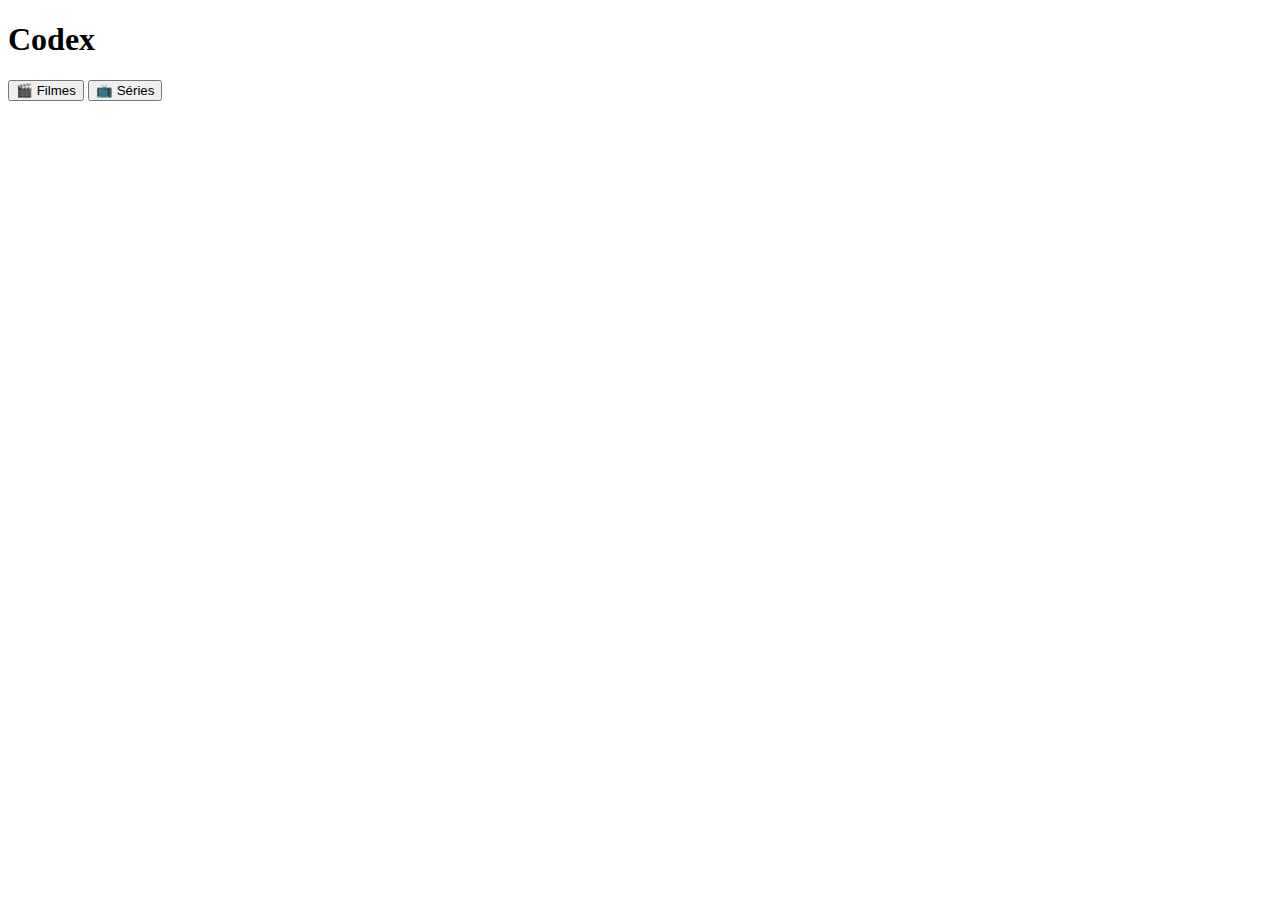
<file: index.html>
<!DOCTYPE html>
<html lang="pt-BR">
<head>
  <meta charset="UTF-8">
  <title>Codex</title>
</head>
<body>
  <h1>Codex</h1>

  <button onclick="location.href='filmes.html'">🎬 Filmes</button>
  <button onclick="location.href='series.html'">📺 Séries</button>

</body>
</html>
</file>
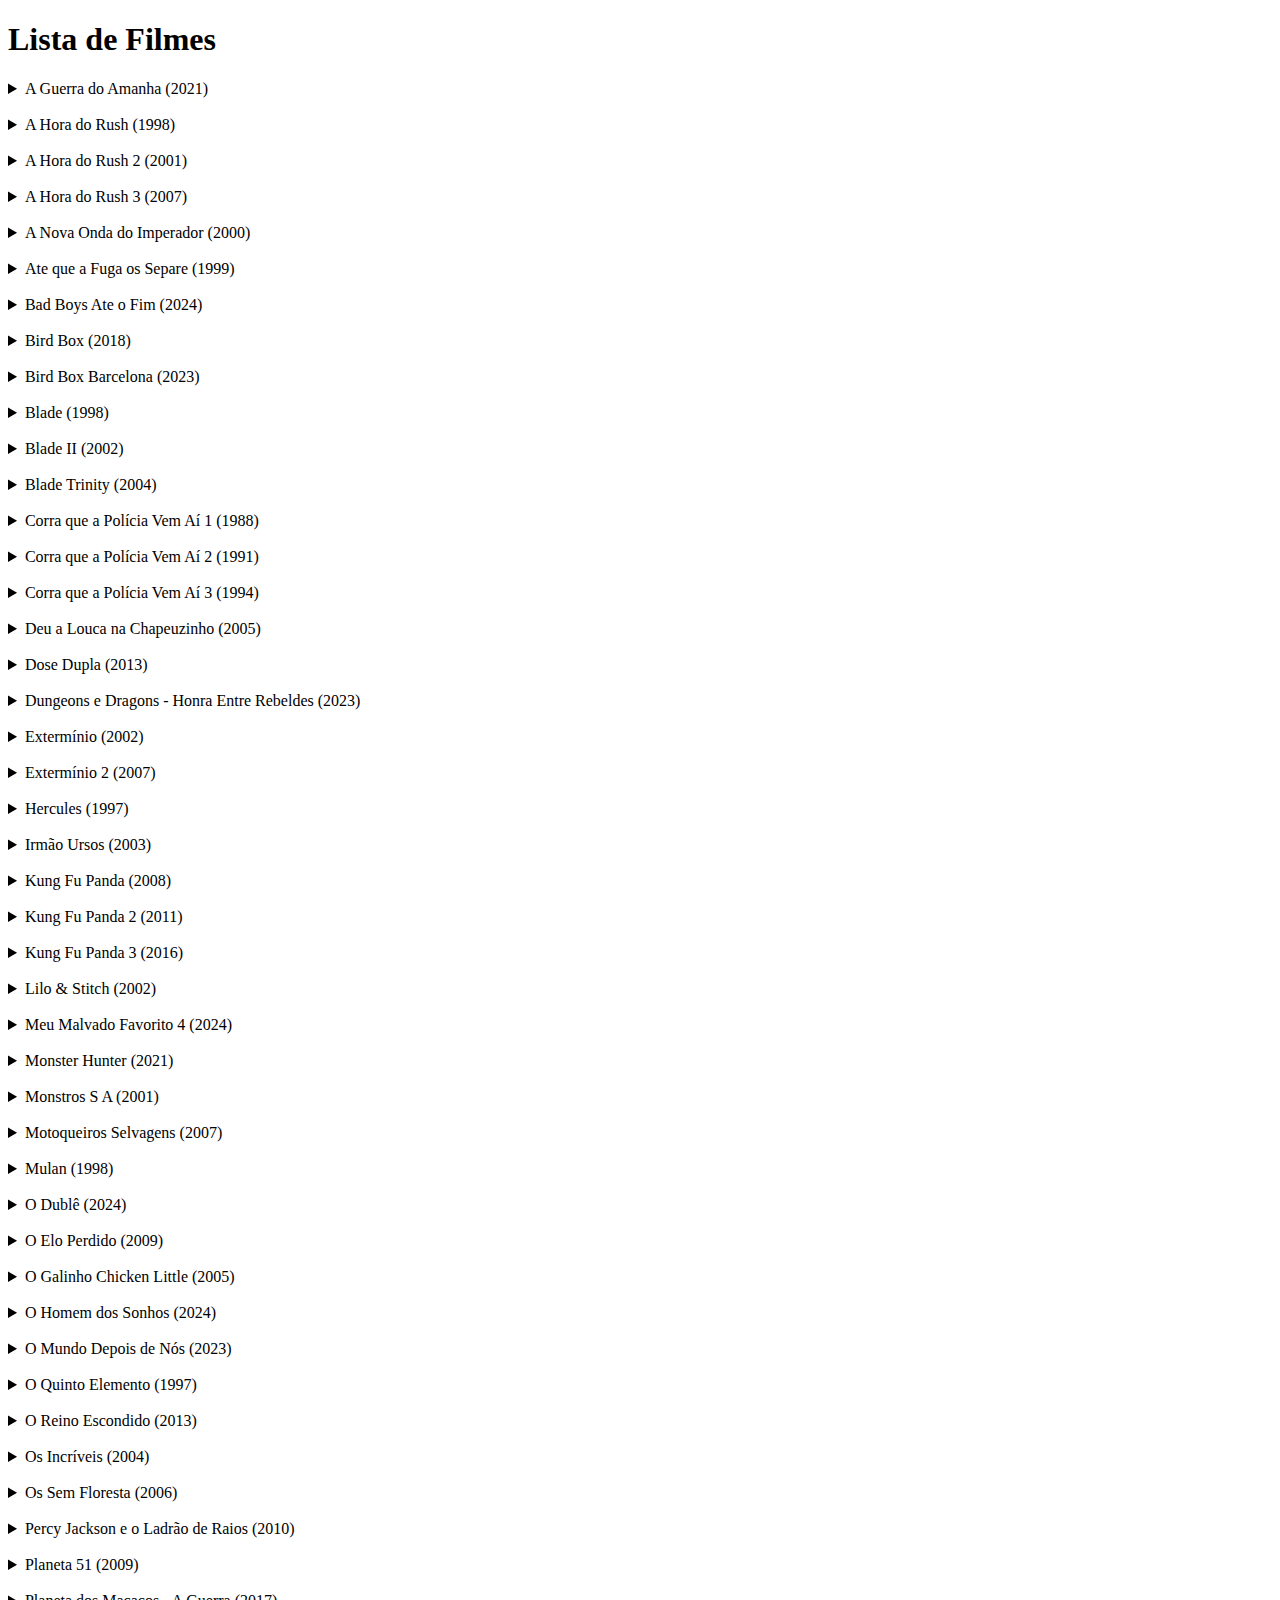
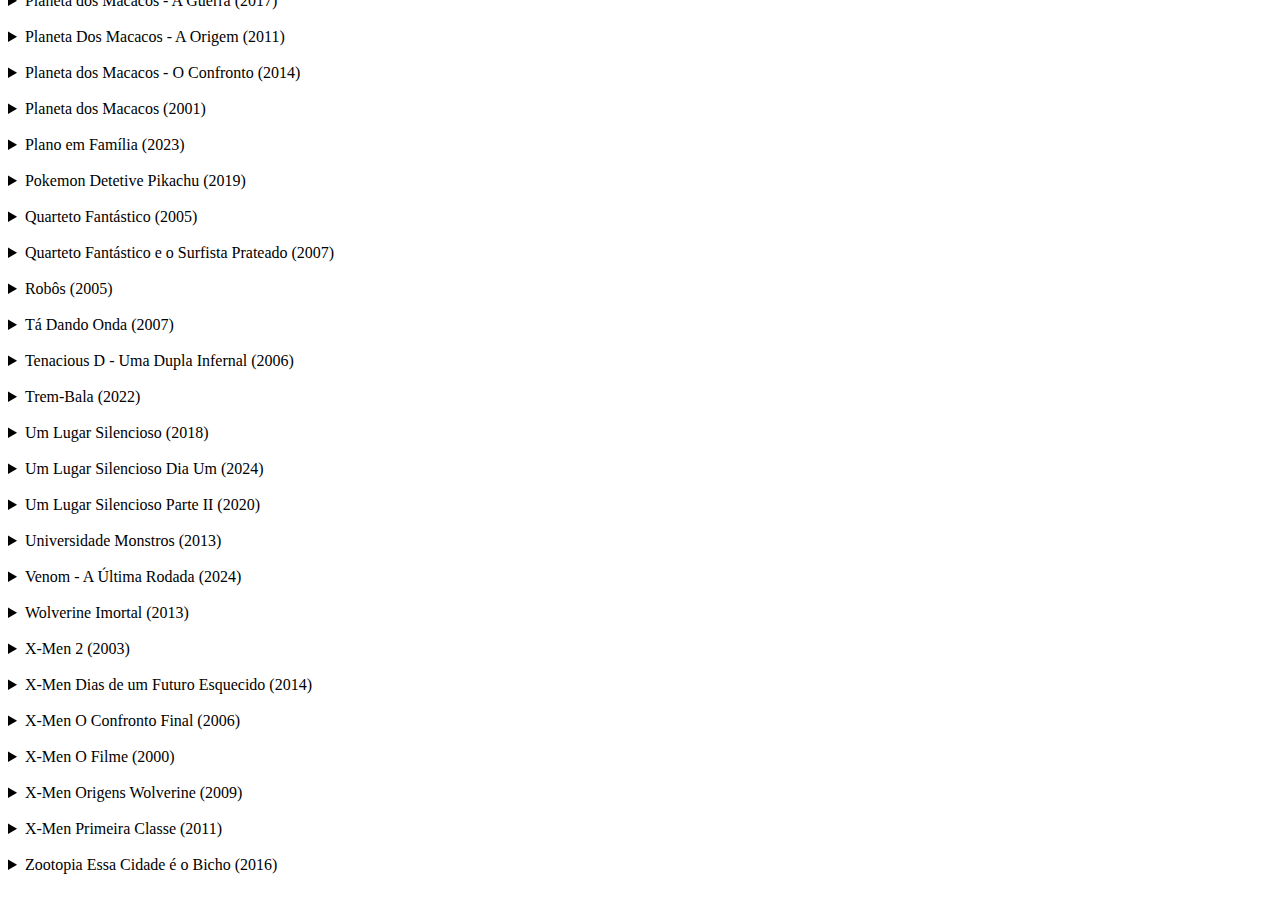
<file: filmes.html>
<!DOCTYPE html>
<html lang="pt-BR">
<head>
  <meta charset="UTF-8">
  <title>Filmes</title>
  <script src="script.js" defer></script>
</head>
<body>
  <h1>Lista de Filmes</h1>

  <details>
    <summary>A Guerra do Amanha &#40;2021&#41;</summary>
    <div class="video-container" data-src="https://filemoon.to/e/z0uzn8oxp2im/A_Guerra_do_Amanha.2021.1080p.WEB-DL.5.1.DUAL.COMANDO.TO.mkv"></div>
  </details>
  <br>

  <details>
    <summary>A Hora do Rush (1998)</summary>
    <div class="video-container" data-src="https://filemoon.to/e/hp9913fdmxvp/A_Hora_do_Rush__1998_.mp4"></div>
  </details>
  <br>

  <details>
    <summary>A Hora do Rush 2 (2001)</summary>
    <div class="video-container" data-src="https://filemoon.to/e/7sivivzacree/A_Hora_do_Rush_2__2001_.mp4"></div>
  </details>
  <br>

  <details>
    <summary>A Hora do Rush 3 (2007)</summary>
    <div class="video-container" data-src="https://filemoon.to/e/btukfjwmqia3/A_Hora_do_Rush_3__2007_.mp4"></div>
  </details>
  <br>

  <details>
    <summary>A Nova Onda do Imperador &#40;2000&#41;</summary>
    <div class="video-container" data-src="https://filemoon.to/e/62u806osdth3/A.Nova.Onda.do.Imperador.2000.1080p.BluRay.6CH.x264.DUAL-WWW.BLUDV.COM.mkv"></div>
  </details>
  <br>

  <details>
    <summary>Ate que a Fuga os Separe &#40;1999&#41;</summary>
    <div class="video-container" data-src="https://filemoon.to/e/ze8anlfnsdus/Ate.que.a.Fuga.os.Separe.1999.720p.BluRay.x264.S4FILMES.mp4"></div>
  </details>
  <br>

  <details>
    <summary>Bad Boys Ate o Fim &#40;2024&#41;</summary>
    <div class="video-container" data-src="https://filemoon.to/e/ckw6ufrb3282/Bad.Boys.Ate.o.Fim.2024.1080p.MP4.DUB.BaixarSeriesMP4.pm.mp4"></div>
  </details>
  <br>

  <details>
    <summary>Bird Box &#40;2018&#41;</summary>
    <div class="video-container" data-src="https://filemoon.to/e/qs0oa2kilk2l/Caixa.de.P_ssaros.2018.1080p.WEB-DL.DDP5.1.x264.DUAL.WWW.COMANDOTORRENTS.COM.mkv"></div>
  </details>
  <br>

  <details>
    <summary>Bird Box Barcelona &#40;2023&#41;</summary>
    <div class="video-container" data-src="https://filemoon.to/e/nbrx0v8xju3b/Bird.Box.Barcelona.2023.1080p.WEB-DL.DUAL.5.1.mkv"></div>
  </details>
  <br>

  <details>
    <summary>Blade &#40;1998&#41;</summary>
    <div class="video-container" data-src="https://filemoon.to/e/6gzfq0khcqwf/Blade.1998.1080p.BluRay.H264.AC3.AAC.DUAL-RICKSZ.mkv"></div>
  </details>
  <br>

  <details>
    <summary>Blade II &#40;2002&#41;</summary>
    <div class="video-container" data-src="https://filemoon.to/e/11pkw9pdaajd/Blade.II.2002.1080p.BluRay.H264.AC3.AAC.DUAL-RICKSZ.mkv"></div>
  </details>
  <br>

  <details>
    <summary>Blade Trinity &#40;2004&#41;</summary>
    <div class="video-container" data-src="https://filemoon.to/e/ast95vxvptos/Blade.Trinity.2004.UNRATED.1080p.H264.AC3.AAC.DUAL-RICKSZ.mkv"></div>
  </details>
  <br>

  <details>
    <summary>Corra que a Polícia Vem Aí 1 &#40;1988&#41;</summary>
    <div class="video-container" data-src="https://filemoon.to/e/6xka7bzrmqux/Corra_que_a_Pol_cia_Vem_A__1__40_1988_41__BDrip_720p_Dublado_dat2014.mkv"></div>
  </details>
  <br>

  <details>
    <summary>Corra que a Polícia Vem Aí 2 &#40;1991&#41; </summary>
    <div class="video-container" data-src="https://filemoon.to/e/1wloi6ze89s2/Corra_que_a_Pol_cia_Vem_A__2__40_1991_41__BDrip_720p_Dublado_dat2014.mkv"></div>
  </details>
  <br>

  <details>
    <summary>Corra que a Polícia Vem Aí 3 &#40;1994&#41;</summary>
    <div class="video-container" data-src="https://filemoon.to/e/1bkpppnxajug/Corra_que_a_Pol_cia_Vem_A__3__40_1994_41__BDrip_720p_Dublado_dat2014.mkv"></div>
  </details>
  <br>

  <details>
    <summary>Deu a Louca na Chapeuzinho &#40;2005&#41;</summary>
    <div class="video-container" data-src="https://filemoon.to/e/8kn5zbbiookm/Deu.a.Louca.na.Chapeuzinho.2005.1080p.BluRay.5.1.x264.DUAL-WWW.BLUDV.COM.mkv"></div>
  </details>
  <br>

  <details>
    <summary>Dose Dupla &#40;2013&#41;</summary>
    <div class="video-container" data-src="https://filemoon.to/e/cfbigwa84ri6/Dose_Dupla__40_2013_41__BluRay_1080p_Dublado.mp4"></div>
  </details>
  <br>

  <details>
    <summary>Dungeons e Dragons - Honra Entre Rebeldes &#40;2023&#41;</summary>
    <div class="video-container" data-src="https://filemoon.to/e/v0659walwiqm/Dungeons_e_Dragons_-_Honra_Entre_Rebeldes_2023_1080p_FULL_WEB-DL_DUAL_5.1.mkv"></div>
  </details>
  <br>

  <details>
    <summary>Extermínio &#40;2002&#41;</summary>
    <div class="video-container" data-src="https://filemoon.to/e/s5elarqpvlx0/Exterm_nio_720p_-_The_Pirate_Filmes.mp4"></div>
  </details>
  <br>

  <details>
    <summary>Extermínio 2 &#40;2007&#41;</summary>
    <div class="video-container" data-src="https://filemoon.to/e/sw4a2lisequp/Exterm_nio_2_720p_-_Filmes_Beta.mp4"></div>
  </details>
  <br>

  <details>
    <summary>Hercules &#40;1997&#41;</summary>
    <div class="video-container" data-src="https://filemoon.to/e/wlrnmhjrne2s/Hercules.1997.1080p.BluRay.5.1.x264.DUAL-WWW.BLUDV.COM.mkv"></div>
  </details>
  <br>

  <details>
    <summary>Irmão Ursos &#40;2003&#41;</summary>
    <div class="video-container" data-src="https://filemoon.to/e/xafyva0a4d6a/Irm_o.Ursos.2003.1080p.BRRip.DDP5.1.x264.DUAL-WWW.BLUDV.TV-TioKennedy.mkv"></div>
  </details>
  <br>

  <details>
    <summary>Kung Fu Panda &#40;2008&#41;</summary>
    <div class="video-container" data-src="https://filemoon.to/e/c2a2p6d3fusi/Kung.Fu.Panda.2008.1080p.BluRay.6CH.x264.DUAL-WWW.BLUDV.COM.mkv"></div>
  </details>
  <br>

  <details>
    <summary>Kung Fu Panda 2 &#40;2011&#41;</summary>
    <div class="video-container" data-src="https://filemoon.to/e/glphixtndfmu/Kung.Fu.Panda.2.2011.1080p.BluRay.6CH.x264.DUAL-WWW.BLUDV.COM.mkv"></div>
  </details>
  <br>

  <details>
    <summary>Kung Fu Panda 3 &#40;2016&#41;</summary>
    <div class="video-container" data-src="https://filemoon.to/e/kt651e6en6v0/Kung.Fu.Panda.3.2016.1080p.BluRay.6CH.x264.DUAL-WWW.BLUDV.COM.mkv"></div>
  </details>
  <br>

  <details>
    <summary>Lilo & Stitch &#40;2002&#41;</summary>
    <div class="video-container" data-src="https://filemoon.to/e/lq2fnuesb8mh/Lilo___Stitch_40_11544_41_.mkv.mp4"></div>
  </details>
  <br>

  <details>
    <summary>Meu Malvado Favorito 4 &#40;2024&#41;</summary>
    <div class="video-container" data-src="https://filemoon.to/e/pyxfe2iaqwwe/Meu.Malvado.Favorito.4.2024.1080p.WEB-DL.DUAL.5.1.mkv"></div>
  </details>
  <br>

  <details>
    <summary>Monster Hunter &#40;2021&#41;</summary>
    <div class="video-container" data-src="https://filemoon.to/e/jyt4vgpowo8i/Monster.Hunter.2021.BluRay.1080p.DUAL.5.1.COMANDO.TO.mkv"></div>
  </details>
  <br>

  <details>
    <summary>Monstros S A &#40;2001&#41;</summary>
    <div class="video-container" data-src="https://filemoon.to/e/c7ejjmdztap0/Monstros.S.A.2001.1080p.BluRay.5.1.x264.DUAL-WWW.BLUDV.COM.mkv"></div>
  </details>
  <br>

  <details>
    <summary>Motoqueiros Selvagens &#40;2007&#41;</summary>
    <div class="video-container" data-src="https://filemoon.to/e/7c0sk16elinx/Motoqueiros_Selvagens_-_Dublado_-_Blu_Ray_720p.mp4"></div>
  </details>
  <br>

  <details>
    <summary>Mulan &#40;1998&#41;</summary>
    <div class="video-container" data-src="https://filemoon.to/e/pcy9zu7y1dmp/Mulan.1998.1080p.BRrip.x264.AC3.5.1.AAC.2.0.DUAL.mkv"></div>
  </details>
  <br>

  <details>
    <summary>O Dublê &#40;2024&#41;</summary>
    <div class="video-container" data-src="https://filemoon.to/e/oi6krp6bedav/O.Dubl_.2024.1080p.FULL.HD.WEB-DL.DUAL.5.1.mkv"></div>
  </details>
  <br>

  <details>
    <summary>O Elo Perdido &#40;2009&#41;</summary>
    <div class="video-container" data-src="https://filemoon.to/e/dzgq2yoy7gdf/O_Elo_Perdido.mp4"></div>
  </details>
  <br>

  <details>
    <summary>O Galinho Chicken Little &#40;2005&#41;</summary>
    <div class="video-container" data-src="https://filemoon.to/e/1keghokmyn64/O_Galinho_Chicken_Little_40_9982_41_.mkv.mp4"></div>
  </details>
  <br>

  <details>
    <summary>O Homem dos Sonhos &#40;2024&#41;</summary>
    <div class="video-container" data-src="https://filemoon.to/e/rs3zry7a967r/O_Homem_dos_Sonhos_2024_WEB-DL_1080p_x264_DUAL_5.1.mkv"></div>
  </details>
  <br>

  <details>
    <summary>O Mundo Depois de Nós &#40;2023&#41;</summary>
    <div class="video-container" data-src="https://filemoon.to/e/v9z8hgovn9g7/O_Mundo_Depois_de_N_s_2023_1080p_WEB-DL_DUAL_5.1.mkv"></div>
  </details>
  <br>

  <details>
    <summary>O Quinto Elemento &#40;1997&#41;</summary>
    <div class="video-container" data-src="https://filemoon.to/e/1dyv402yt6z3/O.Quinto.Elemento.1997.OPEN.MATTE.IMAX.1080p.WEB-DL.H264.AC3.5.1.DUAL-MLD.mkv"></div>
  </details>
  <br>

  <details>
    <summary>O Reino Escondido &#40;2013&#41;</summary>
    <div class="video-container" data-src="https://filemoon.to/e/k7wpaj7zllg4/O_Reino_Escondido.mp4"></div>
  </details>
  <br>

  <details>
    <summary>Os Incríveis &#40;2004&#41;</summary>
    <div class="video-container" data-src="https://filemoon.to/e/93rvmvc0lh22/Os_Incr_veis__40_1080p__ENG-PTBR_41_.mkv"></div>
  </details>
  <br>

  <details>
    <summary>Os Sem Floresta &#40;2006&#41;</summary>
    <div class="video-container" data-src="https://filemoon.to/e/dl71l5aju2dg/Os_Sem_Floresta_1080p__40_2006_41__Dual__udio_BluRay_5.1_--_By_-_Lucas_Firmo.mkv"></div>
  </details>
  <br>

  <details>
    <summary>Percy Jackson e o Ladrão de Raios &#40;2010&#41;</summary>
    <div class="video-container" data-src="https://filemoon.to/e/e3d8i81tjn2e/Percy_Jackson_e_o_Ladr_o_de_Raios__40_www.ThePirateFilmes.com_41_.mp4"></div>
  </details>
  <br>

  <details>
    <summary>Planeta 51 (2009)</summary>
    <div class="video-container" data-src="https://filemoon.to/e/jvztho4rizpz/Planeta_51__2009_.mp4"></div>
  </details>
  <br>

  <details>
    <summary>Planeta dos Macacos - A Guerra &#40;2017&#41;</summary>
    <div class="video-container" data-src="https://filemoon.to/e/5m2gn4vlbrms/Planeta.dos.Macacos.A.Guerra.2017.1080p.BluRay.6CH.x264.DUAL-WWW.BLUDV.COM.mkv"></div>
  </details>
  <br>

  <details>
    <summary>Planeta Dos Macacos - A Origem (2011)</summary>
    <div class="video-container" data-src="https://filemoon.to/e/uaef1g0p4skq/Planeta_Dos_Macacos_-_A_Origem__2011_.mp4"></div>
  </details>
  <br>

  <details>
    <summary>Planeta dos Macacos - O Confronto &#40;2014&#41;</summary>
    <div class="video-container" data-src="https://filemoon.to/e/iyjaru1f2w3a/Planeta_dos_Macacos_-_O_Confronto_-_-By_JefePsb_-_WOLVERDONFILMES.COM.mkv"></div>
  </details>
  <br>

  <details>
    <summary>Planeta dos Macacos &#40;2001&#41;</summary>
    <div class="video-container" data-src="https://filemoon.to/e/qd1mc5o4xcxq/Planeta_dos_Macacos__2001__1080p_Dual__udio.mkv"></div>
  </details>
  <br>

  <details>
    <summary>Plano em Família &#40;2023&#41;</summary>
    <div class="video-container" data-src="https://filemoon.to/e/oby75yhmzazj/Plano_em_Fam_lia_2023_WEB-DL_1080p_x264_DUAL_5.1.mkv"></div>
  </details>
  <br>

  <details>
    <summary>Pokemon Detetive Pikachu &#40;2019&#41;</summary>
    <div class="video-container" data-src="https://filemoon.to/e/utspkoslhwhi/Pokemon.Detetive.Pikachu.2019.1080p.BluRay.x264-DUAL.WWW.COMANDOTORRENTS.COM.mkv"></div>
  </details>
  <br>

  <details>
    <summary>Quarteto Fantástico &#40;2005&#41;</summary>
    <div class="video-container" data-src="https://filemoon.to/e/ur0uf1xy4wwv/Quarteto_Fant_stico.mp4"></div>
  </details>
  <br>

  <details>
    <summary>Quarteto Fantástico e o Surfista Prateado (2007)</summary>
    <div class="video-container" data-src="https://filemoon.to/e/fmm8kf5lbsew/Quarteto_Fant_stico_e_o_Surfista_Prateado__2007_.mp4"></div>
  </details>
  <br>

  <details>
    <summary>Robôs &#40;2005&#41;</summary>
    <div class="video-container" data-src="https://filemoon.to/e/hmmksvoxe2kt/Rob_s__40_2005_41__1080p_Dublado_JohnL.mp4"></div>
  </details>
  <br>

  <details>
    <summary>Tá Dando Onda &#40;2007&#41;</summary>
    <div class="video-container" data-src="https://filemoon.to/e/xo0inyjdgobv/T__Dando_Onda_1080p__40_2007_41__Dual__udio_BluRay_5.1_--_By_-_Lucas_Firmo.mkv"></div>
  </details>
  <br>

  <details>
    <summary>Tenacious D - Uma Dupla Infernal &#40;2006&#41;</summary>
    <div class="video-container" data-src="https://filemoon.to/e/7xpsqnno21uo/Tenacious_D_-_Uma_Dupla_Infernal_2006.avi"></div>
  </details>
  <br>

  <details>
    <summary>Trem-Bala &#40;2022&#41;</summary>
    <div class="video-container" data-src="https://filemoon.to/e/t64r8lpc49bv/Trem-Bala_2022_WEB-DL_1080p_DUAL_5.1.mkv"></div>
  </details>
  <br>

  <details>
    <summary>Um Lugar Silencioso &#40;2018&#41;</summary>
    <div class="video-container" data-src="https://filemoon.to/e/zsi6omekopzy/Um.Lugar.Silencioso.2018.1080p.BluRay.6CH.x264.DUAL-WWW.BLUDV.COM.mkv"></div>
  </details>
  <br>

  <details>
    <summary>Um Lugar Silencioso Dia Um &#40;2024&#41;</summary>
    <div class="video-container" data-src="https://filemoon.to/e/17yol71sbbil/Um.Lugar.Silencioso.Dia.Um.2024.1080p.FULL.HD.WEB-DL.DUAL.5.1.mkv"></div>
  </details>
  <br>

  <details>
    <summary>Um Lugar Silencioso Parte II &#40;2020&#41;</summary>
    <div class="video-container" data-src="https://filemoon.to/e/30xs7gfggleh/A.Quiet.Place.Part.II.2020.PROPER.1080p.WEB-DL.DDP5.1.Atmos.H264-CMRG.DUAL-G4RiS.mkv"></div>
  </details>
  <br>

  <details>
    <summary>Universidade Monstros &#40;2013&#41;</summary>
    <div class="video-container" data-src="https://filemoon.to/e/ottj0u50rtc1/Universidade_Monstros__40_2013_41__BluRay_1080p_Dublado.mkv"></div>
  </details>
  <br>

  <details>
    <summary>Venom - A Última Rodada &#40;2024&#41;</summary>
    <div class="video-container" data-src="https://filemoon.to/e/ks7dvek8ds0s/Venom_-_A__ltima_Rodada_2024_WEB-DL_1080p_x264_DUAL_5.1.mkv"></div>
  </details>
  <br>

  <details>
    <summary>Wolverine Imortal &#40;2013&#41;</summary>
    <div class="video-container" data-src="https://filemoon.to/e/h7h35qnn81pq/Wolverine_Imortal_-_ToTTi9.mp4"></div>
  </details>
  <br>

  <details>
    <summary>X-Men 2 &#40;2003&#41;</summary>
    <div class="video-container" data-src="https://filemoon.to/e/hx2zqekvh0az/X-Men.2.2003.720p.BluRay.5.1.x264.DUAL-WWW.BLUDV.COM.mkv"></div>
  </details>
  <br>

  <details>
    <summary>X-Men Dias de um Futuro Esquecido &#40;2014&#41;</summary>
    <div class="video-container" data-src="https://filemoon.to/e/58m4fdy5ofkx/X-Men.Dias.de.um.Futuro.Esquecido.2014.1080p.WEB-DL.Dual-WOLVERDONFILMES.COM.mkv"></div>
  </details>
  <br>

  <details>
    <summary>X-Men O Confronto Final &#40;2006&#41;</summary>
    <div class="video-container" data-src="https://filemoon.to/e/lpy60zuhhcmq/X-Men.O.Confronto.Final.2006.720p.BluRay.5.1.x264.DUAL-WWW.BLUDV.COM.mkv"></div>
  </details>
  <br>

  <details>
    <summary>X-Men O Filme &#40;2000&#41;</summary>
    <div class="video-container" data-src="https://filemoon.to/e/56dc1nvm6g4o/X-Men.O.Filme.2000.1080p.BluRay.5.1.x264.DUAL-WWW.BLUDV.COM.mkv"></div>
  </details>
  <br>

  <details>
    <summary>X-Men Origens Wolverine &#40;2009&#41;</summary>
    <div class="video-container" data-src="https://filemoon.to/e/jlk21z0o2hcb/X-Men_Origens.Wolverine.2009.720p.BluRay.5.1_x264.DUAL-WWW.BLUDV.COM.mkv"></div>
  </details>
  <br>

  <details>
    <summary>X-Men Primeira Classe &#40;2011&#41;</summary>
    <div class="video-container" data-src="https://filemoon.to/e/d7vl9okp4ny8/X-Men.Primeira.Classe.2011.1080p.BluRay.5.1.x264.DUAL-WWW.BLUDV.COM.mkv"></div>
  </details>
  <br>

  <details>
    <summary>Zootopia Essa Cidade é o Bicho &#40;2016&#41;</summary>
    <div class="video-container" data-src="https://filemoon.to/e/4t5404zv5201/Zootopia_Essa_-_Cidade___o_Bicho__40_2016_41_.mkv"></div>
  </details>
  <br>

        </body>
        </html>
</file>
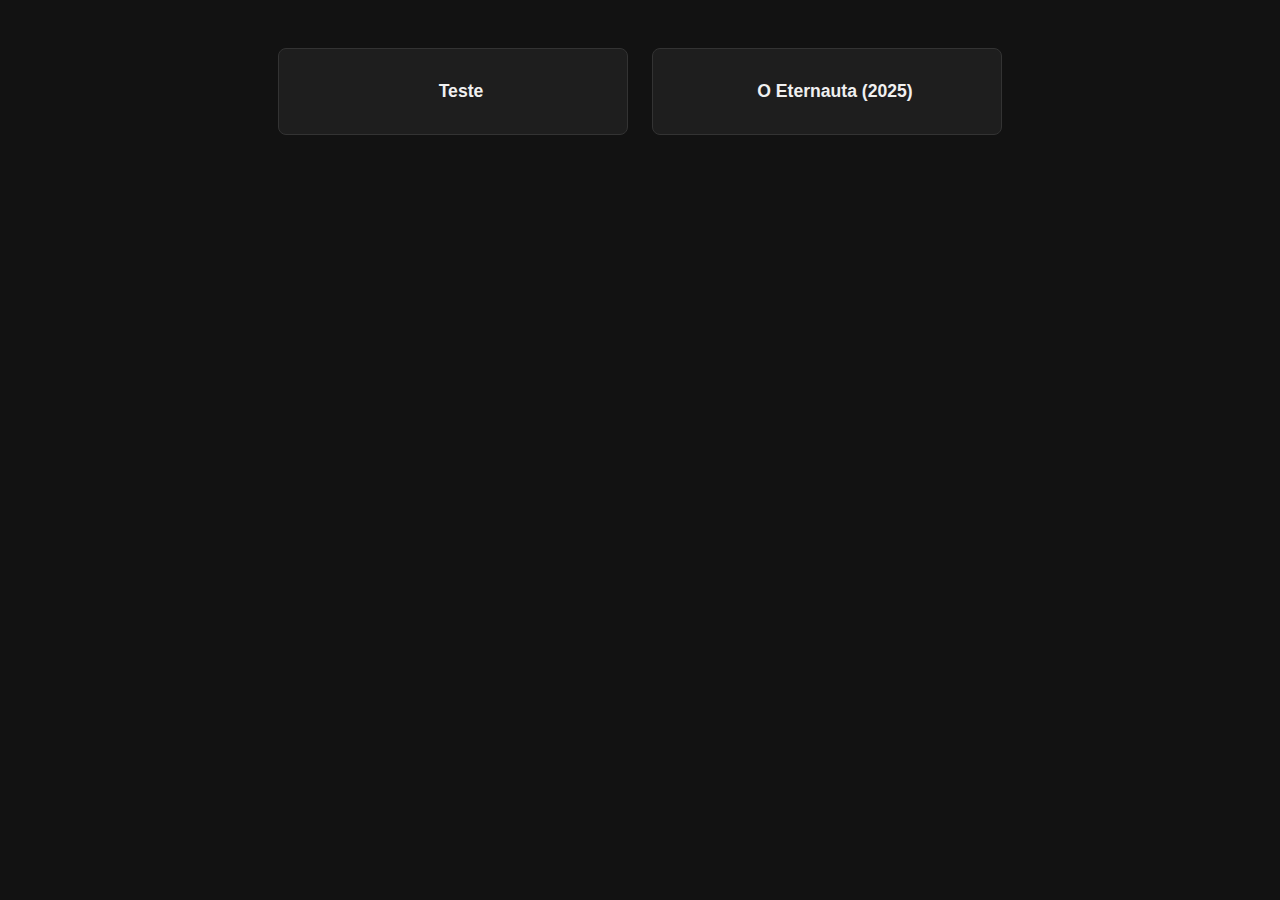
<file: series.html>
<!DOCTYPE html>
<html lang="pt-BR">
<head>
  <meta charset="UTF-8">
  <meta name="viewport" content="width=device-width, initial-scale=1.0">
  <title>Séries</title>
  <link rel="stylesheet" href="style.css">
</head>
<body>
  <script src="script.js" defer></script>
  <div class="flex-container">
    <details>
      <summary>Teste</summary>
    </details>
    <details>
      <summary>O Eternauta &#40;2025&#41;</summary>

      <details>
        <summary>Episódio 1</summary>
        <div class="video-container" data-src="https://filemoon.to/e/nifpjihqch6w/O_Eternauta_S01E01_WEB-DL_1080p_x264_DUAL_5.1.mkv"></div>
      </details>

      <details>
        <summary>Episódio 2</summary>
        <div class="video-container" data-src="https://filemoon.to/e/9qv9980fa2xg/O_Eternauta_S01E02_WEB-DL_1080p_x264_DUAL_5.1.mkv"></div>
      </details>

      <details>
        <summary>Episódio 3</summary>
        <div class="video-container" data-src="https://filemoon.to/e/ddfpf97i5aro/O_Eternauta_S01E03_WEB-DL_1080p_x264_DUAL_5.1.mkv"></div>
      </details>

      <details>
        <summary>Episódio 4</summary>
        <div class="video-container" data-src="https://filemoon.to/e/5hogzf1of5p4/O_Eternauta_S01E04_WEB-DL_1080p_x264_DUAL_5.1.mkv"></div>
      </details>

      <details>
        <summary>Episódio 5</summary>
        <div class="video-container" data-src="https://filemoon.to/e/63seicgk881j/O_Eternauta_S01E05_WEB-DL_1080p_x264_DUAL_5.1.mkv"></div>
      </details>

      <details>
        <summary>Episódio 6</summary>
        <div class="video-container" data-src="https://filemoon.to/e/3vymw5cwchyd/O_Eternauta_S01E06_WEB-DL_1080p_x264_DUAL_5.1.mkv"></div>
      </details>
    </details>
  </div>
</body>
</html>
</file>
<file: style.css>
:root {
  --bg-color: #121212;
  --text-color: #f0f0f0;
  --accent-color: #00bcd4;
  --summary-bg: #1e1e1e;
  --border-color: #333;
}

body {
  background-color: var(--bg-color);
  color: var(--text-color);
  font-family: Arial, sans-serif;
  padding: 2rem;
  margin: 0;
}

h1 {
  text-align: center;
  color: var(--accent-color);
  margin-bottom: 2rem;
}

h4 {
  text-align: center;
  color: var(--accent-color);
  margin-bottom: 2rem;
}

/* Container com flexbox */
.flex-container {
  display: flex;
  flex-wrap: wrap;           /* permite quebra de linha */
  justify-content: center;   /* centraliza horizontalmente */
  gap: 1.5rem;               /* espaçamento entre os itens */
  max-width: 1200px;         /* limite de largura */
  margin: 0 auto;            /* centraliza o container na tela */
  padding: 1rem;             /* espaço interno */
  box-sizing: border-box;    /* padding não altera largura */
  align-items: flex-start;   /* NOVO: alinha itens no topo */
}

/* Estilo dos detalhes */
details {
  width: 100%;
  max-width: 350px;          /* largura máxima para cada item */
  min-height: 60px;          /* NOVO: altura mínima consistente */
  background-color: var(--summary-bg);
  border: 1px solid var(--border-color);
  border-radius: 8px;
  padding: 1rem;
  transition: background-color 0.3s ease;
  /* REMOVIDO: display: flex e propriedades relacionadas */
  text-align: center;
  box-sizing: border-box;    /* NOVO: inclui padding na largura */
}

/* NOVO: Garante que o details mantenha suas dimensões */
details[open] {
  align-self: flex-start;    /* Mantém no topo quando expandido */
}

/* Centraliza o texto do summary */
summary {
  cursor: pointer;
  font-size: 1.1rem;
  font-weight: bold;
  outline: none;
  list-style: none;
  text-align: center;
  width: 100%;
  margin-bottom: 0.5rem;     /* NOVO: espaçamento consistente */
}

summary::-webkit-details-marker {
  display: none; /* Remove seta padrão do Chrome */
}

.video-container {
  margin-top: 1rem;
  width: 100%;               /* NOVO: garante largura total */
}

iframe {
  width: 100%;
  max-width: 560px;
  height: 315px;
  border: none;
  display: block;
  margin: 0 auto;
}

button {
  background-color: var(--accent-color);
  color: var(--bg-color);
  border: none;
  padding: 0.7rem 1.2rem;
  border-radius: 5px;
  cursor: pointer;
  font-size: 1rem;
  margin: 0.5rem;
}

button:hover {
  background-color: #0097a7;
}

@media (max-width: 600px) {
  iframe {
    height: 200px;
  }

  body {
    padding: 1rem;
  }
  
  /* NOVO: Em telas pequenas, força uma coluna */
  .flex-container {
    flex-direction: column;
    align-items: center;
  }
}

details details {
  margin: 0.5rem auto;
  padding: 0.5rem;
  width: 85%;
  background-color: var(--summary-bg);
  border: 1px solid var(--border-color);
  border-radius: 6px;
  text-align: center;
  opacity: 0.95;
  box-sizing: border-box;    /* NOVO: consistência no box model */
}

details details summary {
  margin: 0.5rem auto;
  padding: 0.5rem;
  border-radius: 6px;
  text-align: center;
  box-sizing: border-box;
}

details summary {
  margin: 0.5rem auto;
  padding: 0.5rem;
  border-radius: 6px;
  text-align: center;
}
</file>
